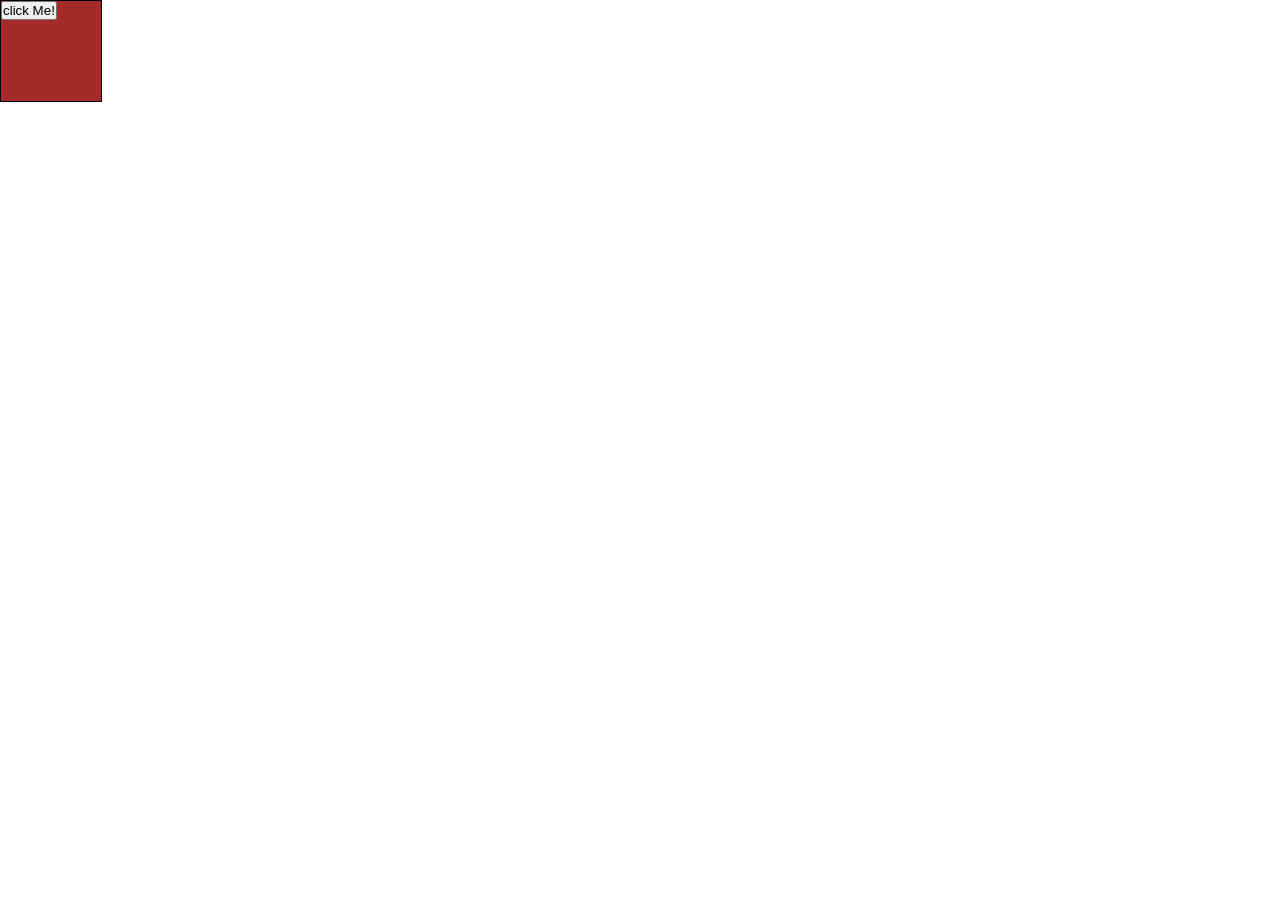
<file: indexx.html>
<!doctype html>
<html lang="en">
  <head>
    <meta charset="UTF-8" />
    <meta name="viewport" content="width=device-width, initial-scale=1.0" />
    <title>Dom Object</title>
    <link rel="stylesheet" href="style.css" />
  </head>
  <body>
     <!-- <div id="box">
      <p>THIS IS THE BOX </p>
     </div>
     <p class="para"> this is simple para</p> -->
    <div id="box">
      <button id ="btn">click Me!</button>
    </div>
    <!-- <script src="dom.js"></script> -->

     <script src="insertElement.js"> </script>
  </body>
</html>
</file>
<file: style.css>
*{
    margin: 0px;
    padding: 0px;
    
}


#box{
  height: 100px;
  width:100px;
  background-color: brown;
  color: white;
  border: 1px,solid,black;
}
</file>
